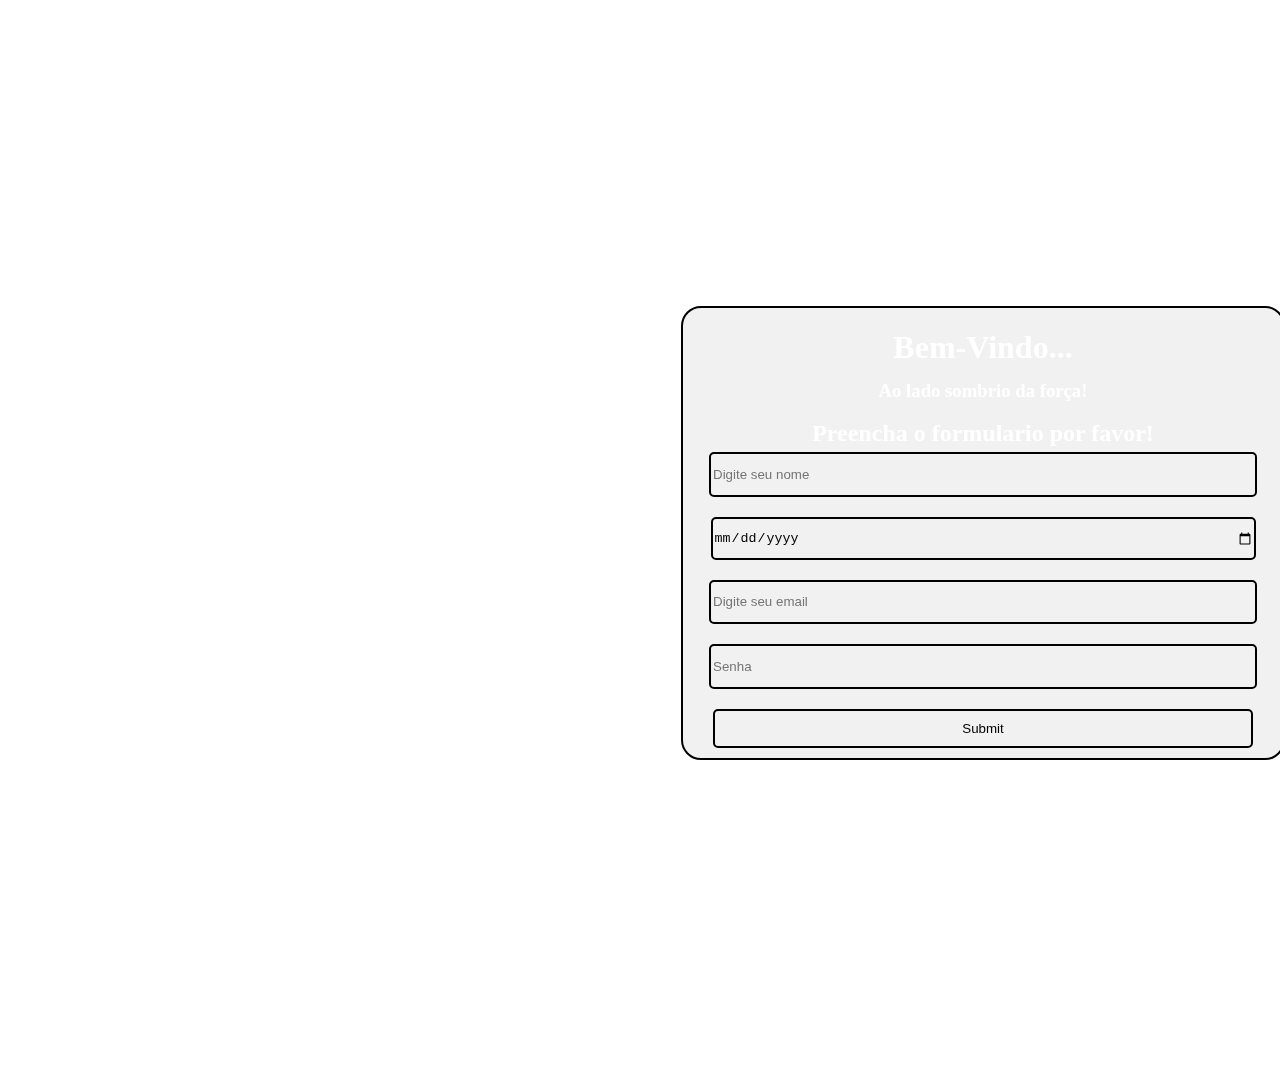
<file: login.dark/index.html>
<!DOCTYPE html>
<html lang="pt-br">

    <head>
        <meta charset="UTF-8">
        <meta name="viewport" content="width=device-width, initial-scale=1.0">
        <title>Form.Sith</title>
        <link href="login.style.css" rel="stylesheet">
        <script src="login.script.js" defer></script>
    </head>

    <body>
        <form onsubmit="submitFormulario(event)"
            action="https://linktree-two-liard.vercel.app/">
            <div class="container">
                <div class="login">
                    <h1>Bem-Vindo...</h1>
                    <h3>Ao lado sombrio da força!</h3>
                    <h2>Preencha o formulario por favor!</h2>
                    <input type="text" class="name" name="nome"
                        placeholder="Digite seu nome" />
                    <input type="date" class="data"
                        placeholder="Data de Nascimento" />
                    <input type="email" class="email"
                        placeholder="Digite seu email" />
                    <input type="password" class="Senha" placeholder="Senha" />
                    <input type="submit" />
                </div>
            </div>
        </form>

    </body>

</html>
</file>
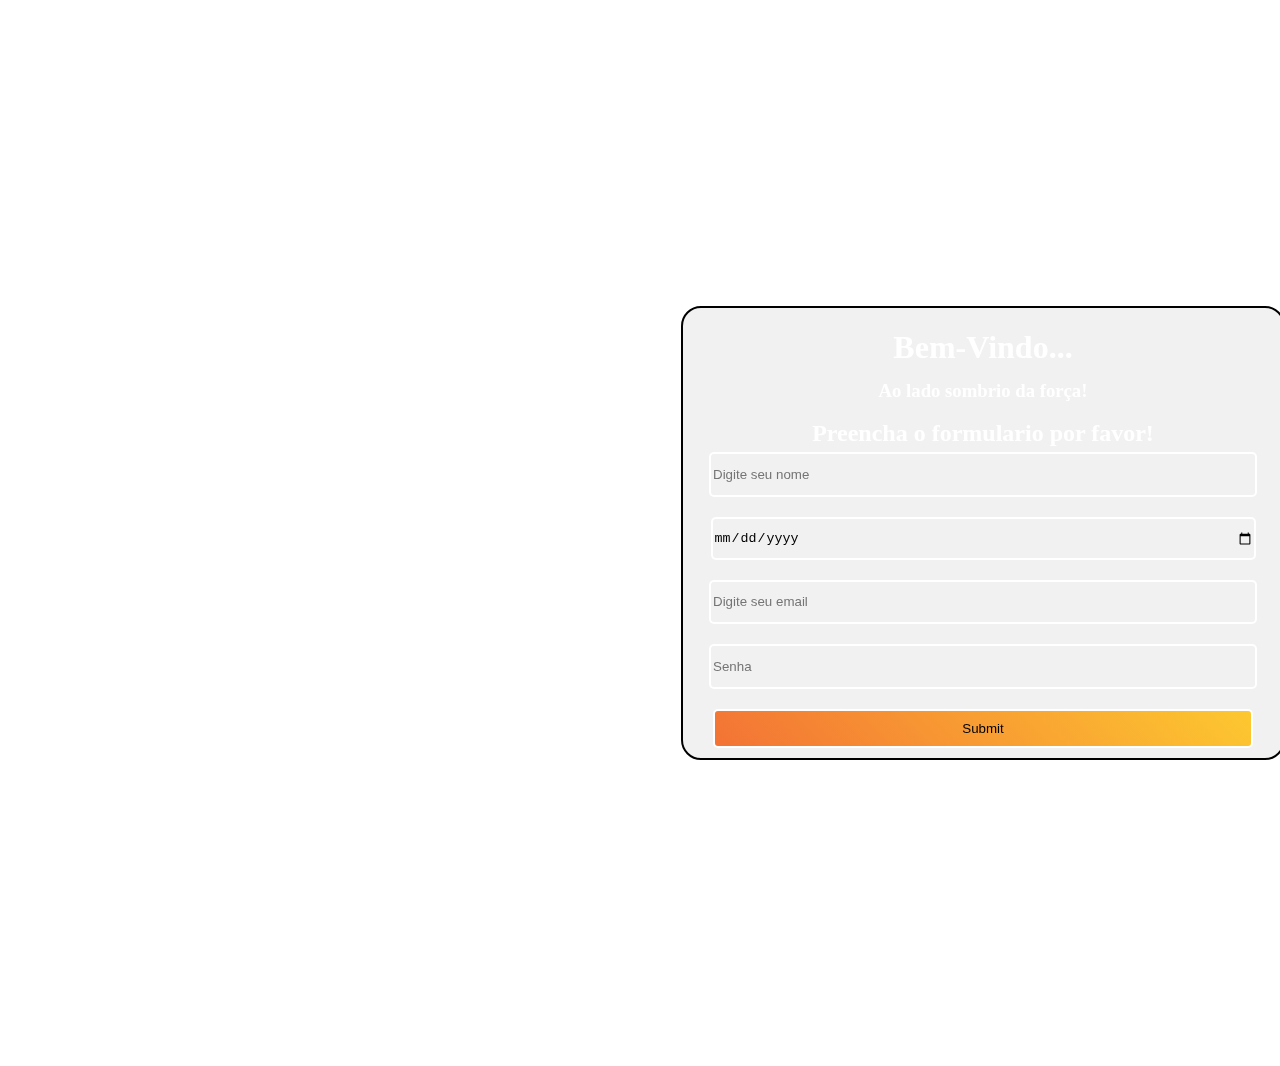
<file: login/index.html>
<!DOCTYPE html>
<html lang="pt-br">

    <head>
        <meta charset="UTF-8">
        <meta name="viewport" content="width=device-width, initial-scale=1.0">
        <title>formulario</title>
        <link href="login.style.css" rel="stylesheet">
        <script src="login.script.js" defer></script>
    </head>

    <body>
        <form onsubmit="submitFormulario(event)"
            action="https://linktree-two-liard.vercel.app/">
            <div class="container">
                <div class="login">
                    <h1>Bem-Vindo...</h1>
                    <h3>Ao lado sombrio da força!</h3>
                    <h2>Preencha o formulario por favor!</h2>
                    <input type="text" class="name" name="nome"
                        placeholder="Digite seu nome" />
                    <input type="date" class="data"
                        placeholder="Data de Nascimento" />
                    <input type="email" class="email"
                        placeholder="Digite seu email" />
                    <input type="password" class="Senha" placeholder="Senha" />
                    <input type="submit" />
                </div>
            </form>

        </body>

    </html>
</file>
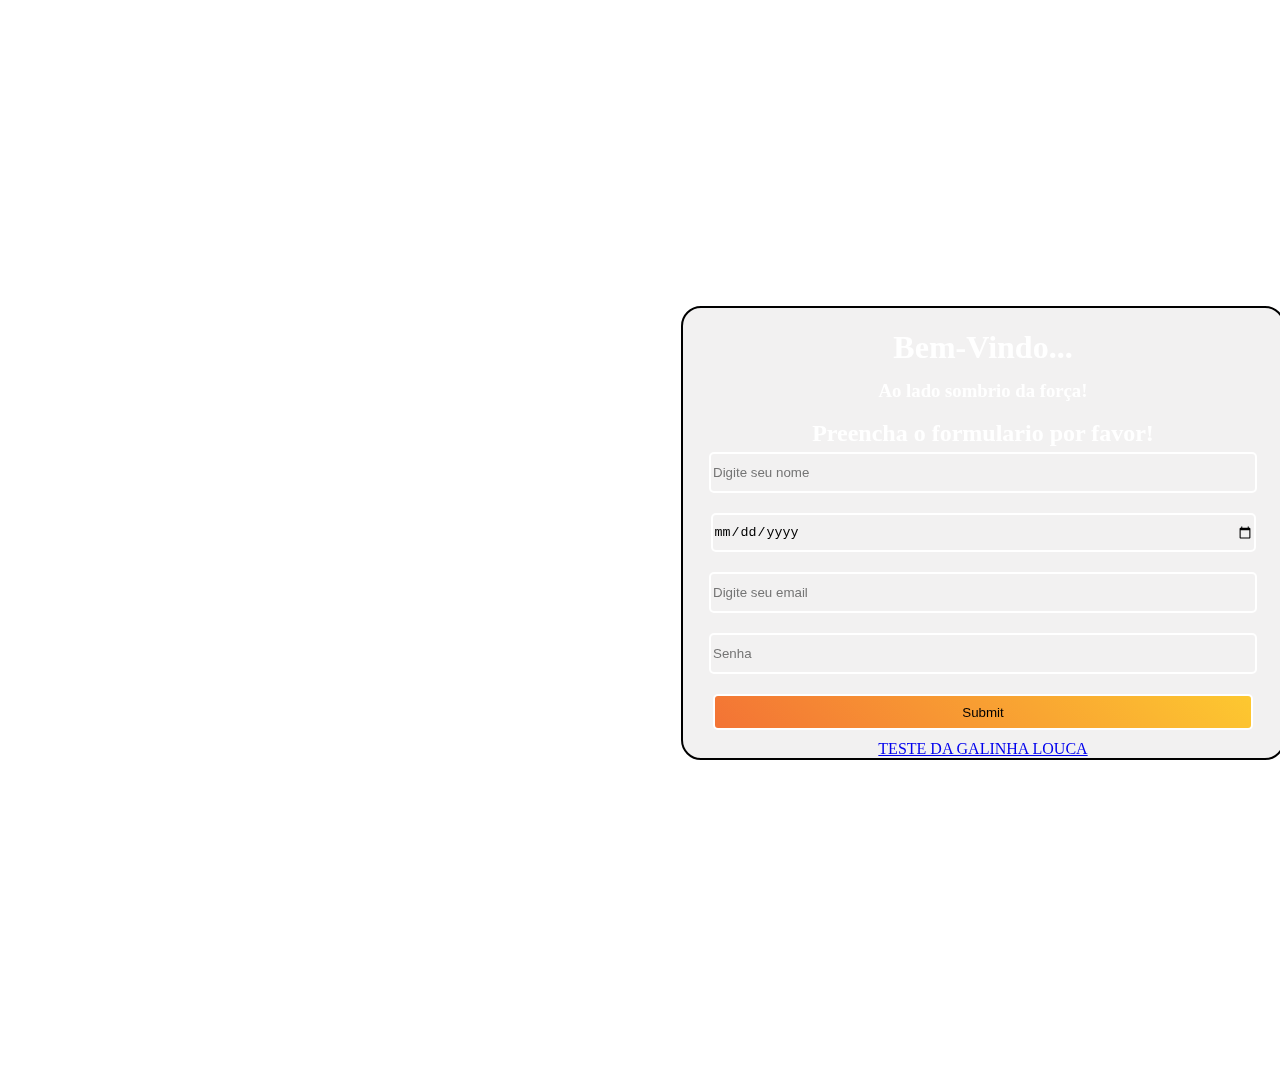
<file: Login/index.html>
<!DOCTYPE html>
<html lang="pt-br">

    <head>
        <meta charset="UTF-8">
        <meta name="viewport" content="width=device-width, initial-scale=1.0">
        <title>formulario</title>
        <link href="login.css" rel="stylesheet">
        <script src="java.js" defer></script>
    </head>
    
    <body>
        <form onsubmit="submitFormulario(event)">
            <div class="container">
                <div class="login">
                    <h1>Bem-Vindo...</h1>
                    <h3>Ao lado sombrio da força!</h3>
                    <h2>Preencha o formulario por favor!</h2>
                    <input type="text" class="name" name="nome"
                        placeholder="Digite seu nome" />
                    <input type="date" class="data"
                        placeholder="Data de Nascimento" />
                    <input type="email" class="email"
                        placeholder="Digite seu email" />
                    <input type="password" class="Senha" placeholder="Senha" />
                    <input type="submit" />
                    <a href="https://linktree-two-liard.vercel.app/">TESTE DA GALINHA LOUCA</button>
                </div>
            </form>

        </body>

    </html>
</file>
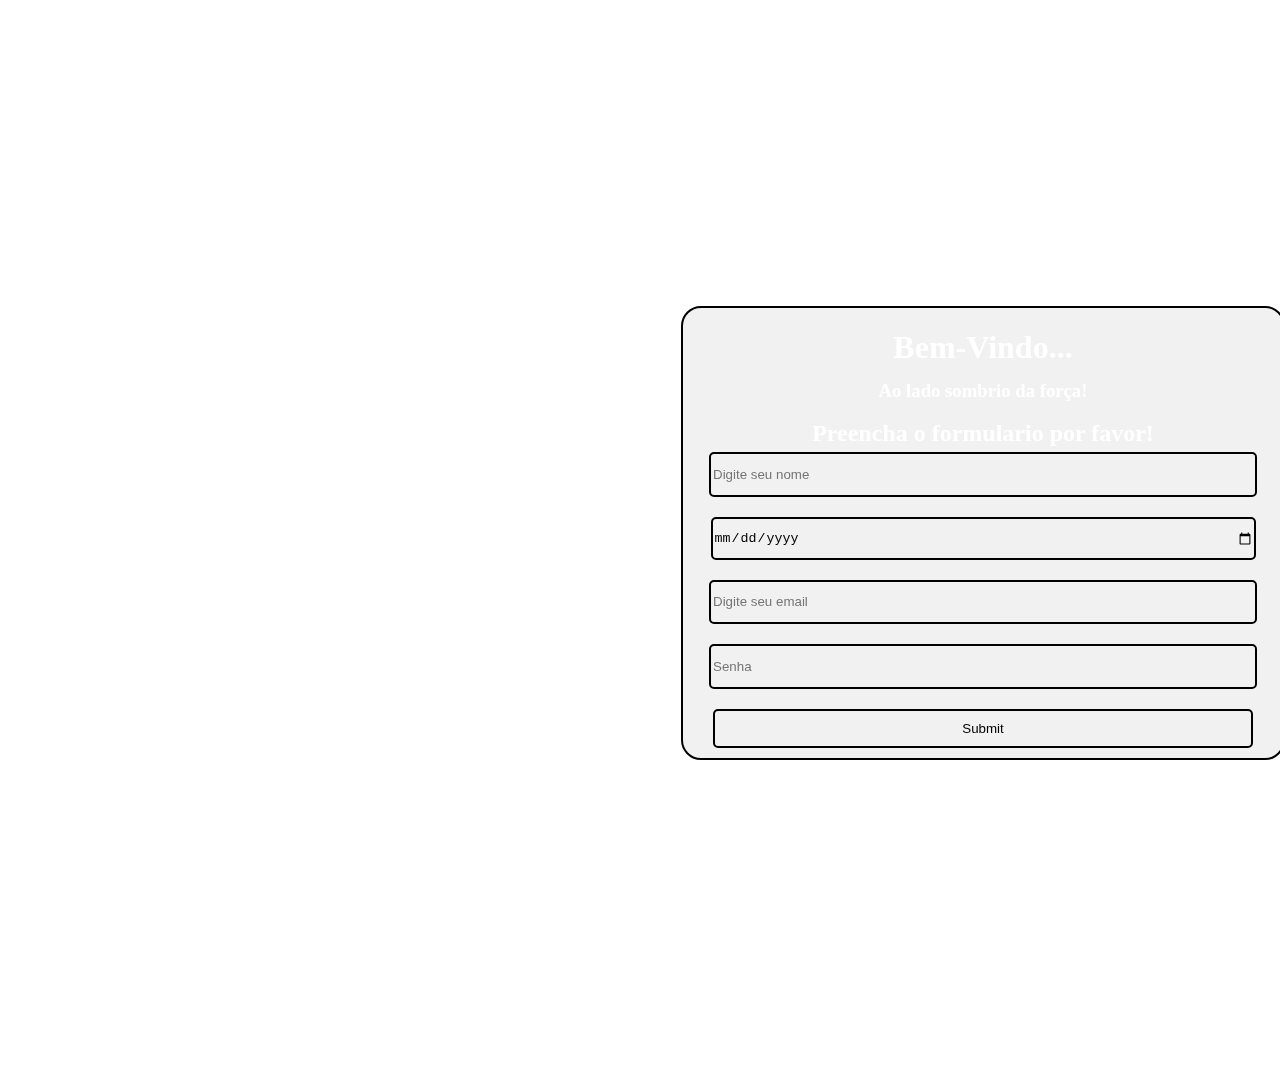
<file: inicio/login.dark/index.html>
<!DOCTYPE html>
<html lang="pt-br">

    <head>
        <meta charset="UTF-8">
        <meta name="viewport" content="width=device-width, initial-scale=1.0">
        <title>Form.Sith</title>
        <link href="login.style.css" rel="stylesheet">
        <script src="login.script.js" defer></script>
    </head>

    <body>
        <form onsubmit="submitFormulario(event)"
            action="https://linktree-two-liard.vercel.app/">
            <div class="container">
                <div class="login">
                    <h1>Bem-Vindo...</h1>
                    <h3>Ao lado sombrio da força!</h3>
                    <h2>Preencha o formulario por favor!</h2>
                    <input type="text" class="name" name="nome"
                        placeholder="Digite seu nome" />
                    <input type="date" class="data"
                        placeholder="Data de Nascimento" />
                    <input type="email" class="email"
                        placeholder="Digite seu email" />
                    <input type="password" class="Senha" placeholder="Senha" />
                    <input type="submit" class="submit" />
                </div>
            </div>
        </form>

    </body>

</html>
</file>
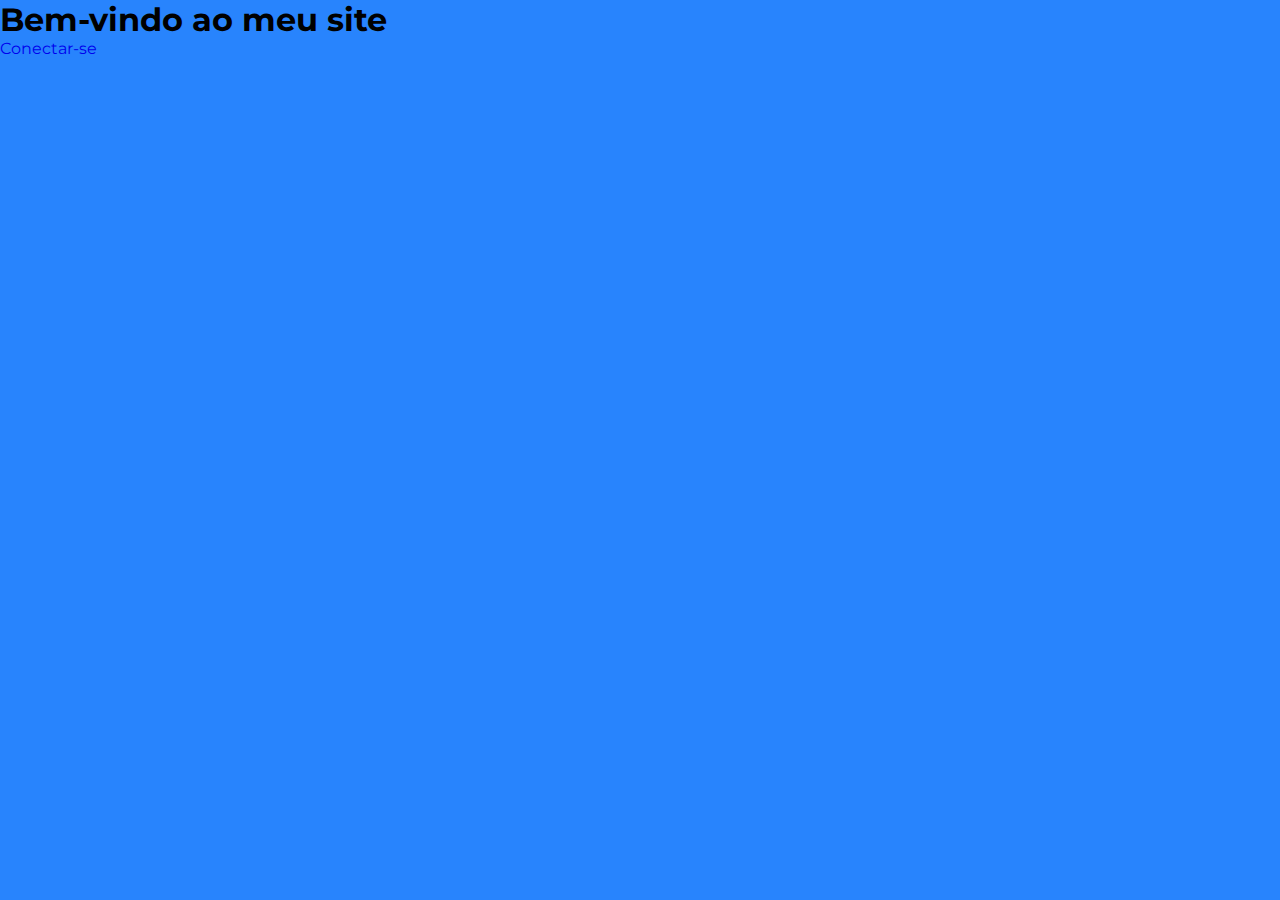
<file: login.html>
<!DOCTYPE html>
<html>

<head>
    <title>Meu Site</title>
    <link rel="stylesheet" type="text/css" href="style.css">
</head>

<body>
    <div class="Titulo"> <h1>Bem-vindo ao meu site</h1>
    </div>

    <a href="index.html" class="button">Conectar-se</a>

</body>

</html>
</file>
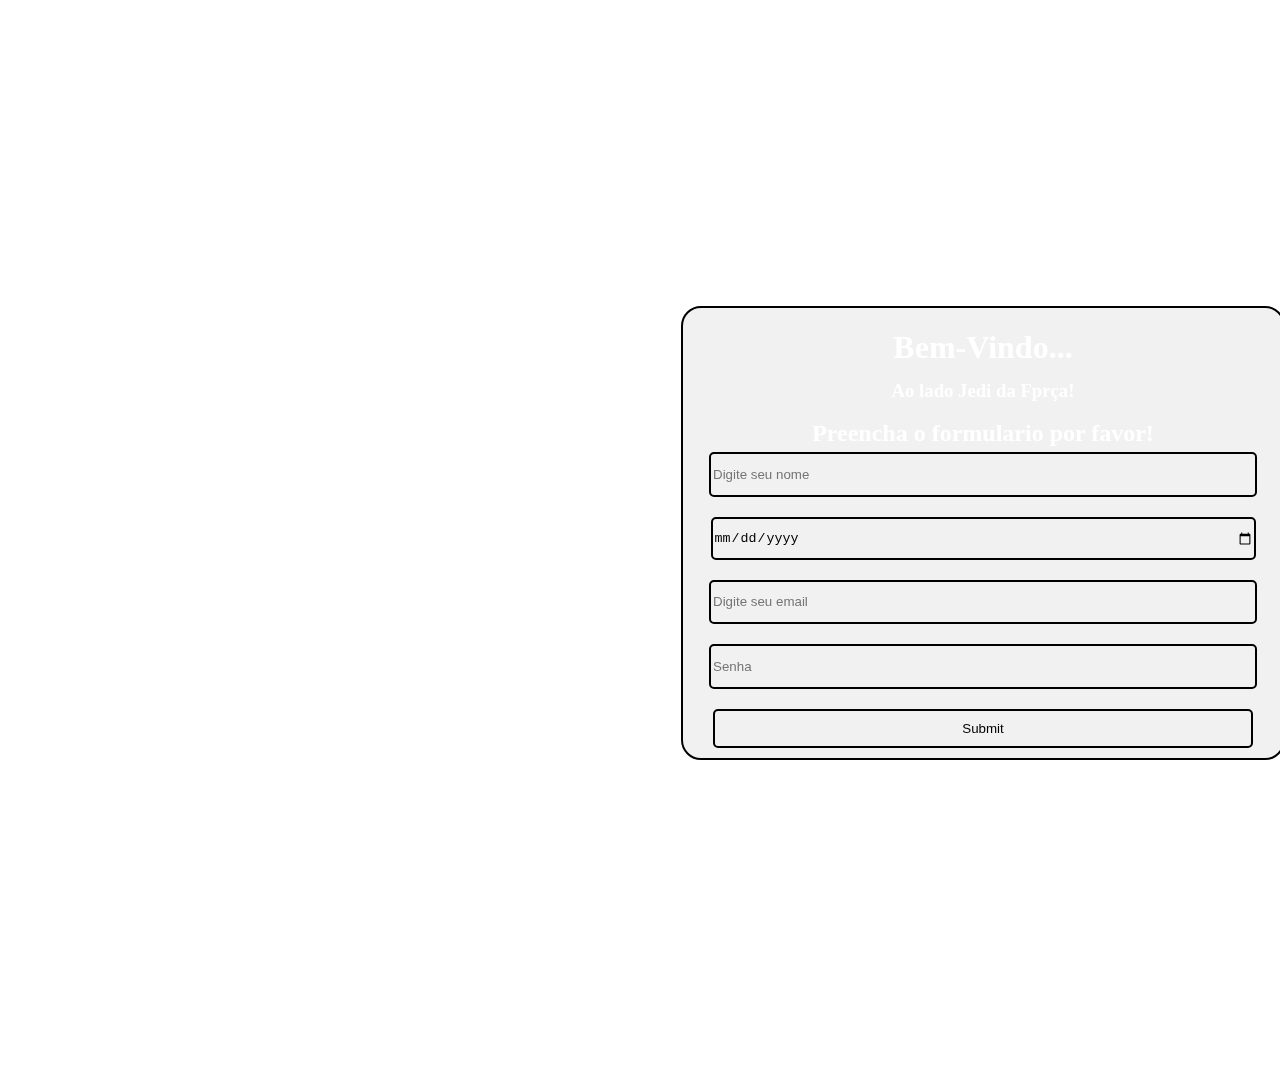
<file: login.jedi/jedi.html>
<!DOCTYPE html>
<html lang="pt-br">

    <head>
        <meta charset="UTF-8">
        <meta name="viewport" content="width=device-width, initial-scale=1.0">
        <title>Form.Jedi</title>
        <link href="jedi.css" rel="stylesheet">
        <script src="jedi.js" defer></script>
    </head>

    <body>
        <form onsubmit="submitFormulario(event)"
            action="https://linktree-two-liard.vercel.app/">
            <div class="container">
                <div class="login">
                    <h1>Bem-Vindo...</h1>
                    <h3>Ao lado Jedi da Fprça!</h3>
                    <h2>Preencha o formulario por favor!</h2>
                    <input type="text" class="name" name="nome"
                        placeholder="Digite seu nome" />
                    <input type="date" class="data"
                        placeholder="Data de Nascimento" />
                    <input type="email" class="email"
                        placeholder="Digite seu email" />
                    <input type="password" class="Senha" placeholder="Senha" />
                    <input type="submit" />
                </div>
            </div>
        </form>

    </body>

</html>
</file>
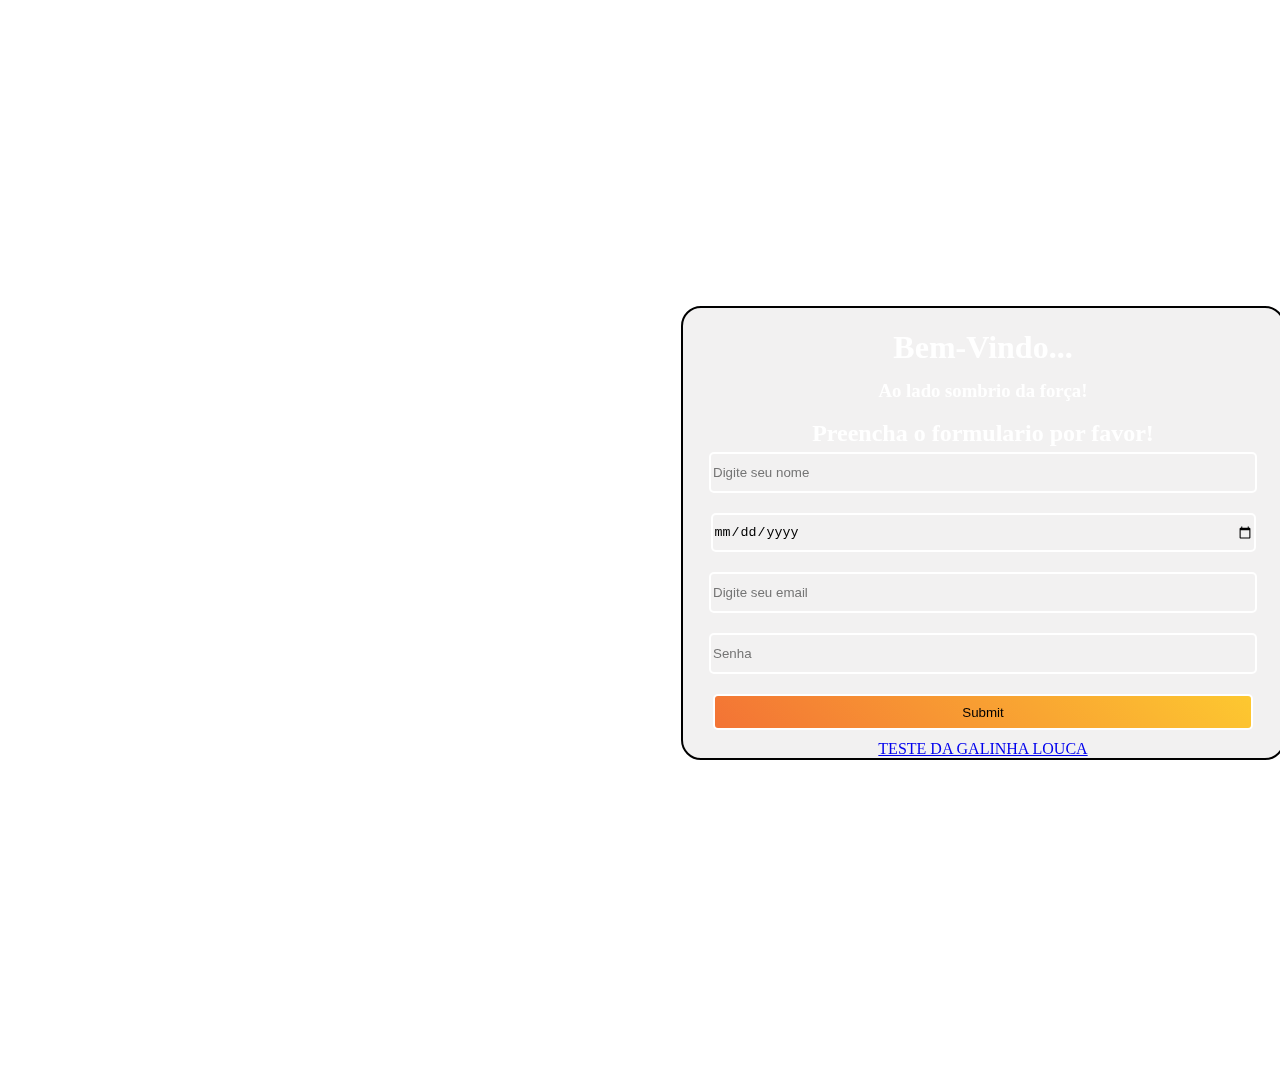
<file: login/login.html>
<!DOCTYPE html>
<html lang="pt-br">

    <head>
        <meta charset="UTF-8">
        <meta name="viewport" content="width=device-width, initial-scale=1.0">
        <title>formulario</title>
        <link href="login.style.css" rel="stylesheet">
        <script src="login.script.js" defer></script>
    </head>
    
    <body>
        <form onsubmit="submitFormulario(event)">
            <div class="container">
                <div class="login">
                    <h1>Bem-Vindo...</h1>
                    <h3>Ao lado sombrio da força!</h3>
                    <h2>Preencha o formulario por favor!</h2>
                    <input type="text" class="name" name="nome"
                        placeholder="Digite seu nome" />
                    <input type="date" class="data"
                        placeholder="Data de Nascimento" />
                    <input type="email" class="email"
                        placeholder="Digite seu email" />
                    <input type="password" class="Senha" placeholder="Senha" />
                    <input type="submit" />
                    <a href="https://linktree-two-liard.vercel.app/">TESTE DA GALINHA LOUCA</button>
                </div>
            </form>

        </body>

    </html>
</file>
<file: login.dark/login.style.css>
@import url('https://fonts.googleapis.com/css2?family=Montserrat:wght@100;300;500&display=swap');

body {
    background-image: url("https://cdn.wallpapersafari.com/85/31/pMqAJe.jpg");
    
}

header {

    height: 100%;
    width: 100%;
    justify-content: center;
    align-items: center;
}

.container {

    width: 1950px;
    height: 1050px;
    background-size: cover;
    display: flex;
    justify-content: center;
    align-items: center;
}

.login {

    width: 1200px;
    max-width: 600px;
    height: 450px;
    border-radius: 20px;
    display: flex;
    flex-direction: column;
    justify-content: center;
    align-items: center;
    background: #29212110;
    border: 2px solid black;
    backdrop-filter: blur(20px);

}
.login:hover{
    box-shadow:0 0 15px red;
    text-shadow: 0 0 15px red;
    transition: 1s;

}

input {
    color: black;
    width: 90%;
    height: 40px;
    border-radius: 5px;
    margin: 10px 0;
    border: 2px solid black;
    background: #ffffff10;
}

input:hover{
    box-shadow: 0 0 15px red;
    text-shadow: 0 0 15px red;
    transition: 0.7s;
    border: red;
    border-radius: 20px;

}

input[type="submit"] {
    background-color: rgba(241, 241, 241, 0);
   

}
input[type="submit"]:hover{
    background-color: red;
    box-shadow: 0 0 15px red;
    text-shadow: 0 0 15px red;
    transition: 2s;

}


h1 {
    height: 10px;
    text-align: center;
    color: white;


}

h2 {
    height: 2px;
    text-align: center;
    color: white;

}

h3 {
    height: 2px;
    text-align: center;
    color: white;
}
</file>
<file: login/login.style.css>
@import url('https://fonts.googleapis.com/css2?family=Montserrat:wght@100;300;500&display=swap');

body {
    background-image: url("https://cdn.wallpapersafari.com/85/31/pMqAJe.jpg");
    background-position: absolute;
}

header {

    height: 100%;
    width: 100%;
    justify-content: center;
    align-items: center;
}

.container {

    width: 1950px;
    height: 1050px;
    background-size: cover;
    display: flex;
    justify-content: center;
    align-items: center;
}

.login {

    width: 1200px;
    max-width: 600px;
    height: 450px;
    border-radius: 20px;
    display: flex;
    flex-direction: column;
    justify-content: center;
    align-items: center;
    background: #29212110;
    border: 2px solid black;
    backdrop-filter: blur(20px);

}

input {
    color: black;
    width: 90%;
    height: 40px;
    border-radius: 5px;
    margin: 10px 0;
    border: 2px solid white;
    background: #ffffff10;
}

input[type="submit"] {

    background-image: linear-gradient(45deg, #f37335, #fdc830);

}

h1 {
    height: 10px;
    text-align: center;
    color: white;


}

h2 {
    height: 2px;
    text-align: center;
    color: white;

}

h3 {
    height: 2px;
    text-align: center;
    color: white;
}
</file>
<file: Login/login.css>
@import url('https://fonts.googleapis.com/css2?family=Montserrat:wght@100;300;500&display=swap');

body {
    background-image: url("https://cdn.wallpapersafari.com/85/31/pMqAJe.jpg");
    background-position: absolute;
}

header {

    height: 100%;
    width: 100%;
    justify-content: center;
    align-items: center;
}

.container {

    width: 1950px;
    height: 1050px;
    background-size: cover;
    display: flex;
    justify-content: center;
    align-items: center;
}

.login {

    width: 1200px;
    max-width: 600px;
    height: 450px;
    border-radius: 20px;
    display: flex;
    flex-direction: column;
    justify-content: center;
    align-items: center;
    background: #29212110;
    border: 2px solid black;
    backdrop-filter: blur(20px);

}

input {
    color: black;
    width: 90%;
    height: 40px;
    border-radius: 5px;
    margin: 10px 0;
    border: 2px solid white;
    background: #ffffff10;
}

input[type="submit"] {

    background-image: linear-gradient(45deg, #f37335, #fdc830);

}

h1 {
    height: 10px;
    text-align: center;
    color: white;


}

h2 {
    height: 2px;
    text-align: center;
    color: white;

}

h3 {
    height: 2px;
    text-align: center;
    color: white;
}
</file>
<file: inicio/login.dark/login.style.css>
@import url('https://fonts.googleapis.com/css2?family=Montserrat:wght@100;300;500&display=swap');

body {
    background-image: url("https://cdn.wallpapersafari.com/85/31/pMqAJe.jpg");
    
}

header {

    height: 100%;
    width: 100%;
    justify-content: center;
    align-items: center;
}

.container {

    width: 1950px;
    height: 1050px;
    background-size: cover;
    display: flex;
    justify-content: center;
    align-items: center;
}

.login {

    width: 1200px;
    max-width: 600px;
    height: 450px;
    border-radius: 20px;
    display: flex;
    flex-direction: column;
    justify-content: center;
    align-items: center;
    background: #29212110;
    border: 2px solid black;
    backdrop-filter: blur(20px);

}
.login:hover{
    box-shadow:0 0 15px red;
    text-shadow: 0 0 15px red;
    transition: 1s;

}

input {
    color: black;
    width: 90%;
    height: 40px;
    border-radius: 5px;
    margin: 10px 0;
    border: 2px solid black;
    background: #ffffff10;
}

input:hover{
    box-shadow: 0 0 15px red;
    text-shadow: 0 0 15px red;
    transition: 0.7s;
    border: red;
}

.submit {
    background-color: rgba(241, 241, 241, 0);

   

}
.submit:hover{
    background-color: red;
    box-shadow: 0 0 15px red;
    text-shadow: 0 0 15px red;
    transition: 2s;
    border-radius:20px;


}


h1 {
    height: 10px;
    text-align: center;
    color: white;


}

h2 {
    height: 2px;
    text-align: center;
    color: white;

}

h3 {
    height: 2px;
    text-align: center;
    color: white;
}
</file>
<file: style.css>
@import url('https://fonts.googleapis.com/css2?family=Montserrat:wght@100;300;500&display=swap');

* {
    margin: 0;
    padding: 0;
    font-family: 'Montserrat';
    text-decoration: none;
    box-sizing: border-box;
    outline: none;
}

body {
    background-color: rgb(40, 132, 253);
    height: 100vh;
    transition: background 1s;
}


.dark {
    background-color: #333;

}


.header {
    display: flex;

}

.center {
    max-width: 500px;
    margin: 0 auto;
    padding: 0 2%;
}

section.box1 {
    margin-top: 100px;
}

.container {
    display: flex;
    align-items: center;
    flex-direction: column;
}

.logo {
    height: min-content;
    width: 17rem;
}


.img-logo img {
    object-fit: cover;
    border: 2px solid white;
    border-radius: 50%;
    transition: 0.3s;
    width: 18rem;
    height: 18rem;

}

.img-logo:hover {
    border-color: solid black;
    object-fit: cover;
    transition: 0.3s;
}



.desc {
    text-align: center;
    color: white;
    margin: 10px 0;
}

.desc h2 {
    font-weight: normal;
}


.desc p {
    color: white;

}

.desc p .desc h2:hover {
    background: white;
    color: #0077ff;
    transition: 1s;

}

.link {
    width: 100%;
    text-align: center;
}

.link a {
    color: white;
    text-decoration: none;
}

.link .link-a:hover {
    border: solid 2px white;
    background: white;
    color: #0077ff;
}

.link .link-a {
    position: relative;
    border-radius: 7px;
    border: 2px solid white;
    padding: 10px;
    margin: 17px 0;
    transition: 0.3s;
}

.link .link-a i {
    position: absolute;
    left: 20px;
    line-height: 1;
    font-size: 23px;
}

.link .link-a h3 {
    font-weight: normal;
}

.link2 {
    margin-top: 10px;
}

.link2 i:hover {

    background-color: white;
    transform: scale(1.3);
}

.link2 i {
    transition: 0.3s;
}

.link2 a {
    color: #dfdfdf;
    font-size: 25px;
    margin: 0 5px;
}

.label {
    background-color: #333;
    border-radius: 50px;
    cursor: pointer;
    display: flex;
    justify-content: space-between;
    align-items: center;
    padding: 5px;
    position: relative;
    height: 25px;
    width: 50px;
    transform: scale(1.5);

}


.label .ball {
    background-color: #fff;
    border-radius: 50%;
    position: absolute;
    top: 2px;
    left: 2px;
    height: 22px;
    width: 22px;
    transform: translateX(0px);
    transition: transform 0.4s linear;
}

.checkbox:checked+.label .ball {
    transform: translateX(24px);
}

.fa-moon {
    color: white
}

.fa-sun {
    color: rgba(255, 255, 123, 0.945);
}


.ball-move {
    left: calc(100% - 40px);
    background-color: white;

}

.fa-whatsapp {

    color: rgb(115, 255, 0);
}

.fa-instagram {

    color: rgb(217, 66, 247)
}

.fa-tiktok:hover {

    color: black;
}

.checkbox {
    visibility: hidden;

}
</file>
<file: login.jedi/jedi.css>
@import url('https://fonts.googleapis.com/css2?family=Montserrat:wght@100;300;500&display=swap');

body {
    background-image: url("https://images-wixmp-ed30a86b8c4ca887773594c2.wixmp.com/f/be384998-a801-46c0-a893-1054e137bcf0/d9pwd1e-7067bbf0-792f-4f28-b843-1449a93224df.png?token=eyJ0eXAiOiJKV1QiLCJhbGciOiJIUzI1NiJ9.[base64].XfM7uqe2hFZAc-ulBE27jp68PfE6Qx57fPykmoGt52A");
    
}

header {

    height: 100%;
    width: 100%;
    justify-content: center;
    align-items: center;
}

.container {

    width: 1950px;
    height: 1050px;
    background-size: cover;
    display: flex;
    justify-content: center;
    align-items: center;
}

.login {

    width: 1200px;
    max-width: 600px;
    height: 450px;
    border-radius: 20px;
    display: flex;
    flex-direction: column;
    justify-content: center;
    align-items: center;
    background: #29212110;
    border: 2px solid black;
    backdrop-filter: blur(20px);

}
.login:hover{
    box-shadow:0 0 15px rgb(60, 255, 0);
    text-shadow: 0 0 15px rgb(60, 255, 0);
    transition: 1s;

}

input {
    color: black;
    width: 90%;
    height: 40px;
    border-radius: 5px;
    margin: 10px 0;
    border: 2px solid black;
    background: #ffffff10;
}

input:hover{
    box-shadow: 0 0 15px rgb(60, 255, 0);
    text-shadow: 0 0 15px rgb(60, 255, 0);
    transition: 0.7s;
    border: rgb(60, 255, 0);
    border-radius: 20px;

}

input[type="submit"] {
    background-color: rgba(241, 241, 241, 0);
   

}
input[type="submit"]:hover{
    background-color: rgb(60, 255, 0);
    box-shadow: 0 0 15px rgb(60,255,0);
    text-shadow: 0 0 15px rgb(60, 255, 0);
    transition: 2s;

}


h1 {
    height: 10px;
    text-align: center;
    color: white;


}

h2 {
    height: 2px;
    text-align: center;
    color: white;

}

h3 {
    height: 2px;
    text-align: center;
    color: white;
}
</file>
